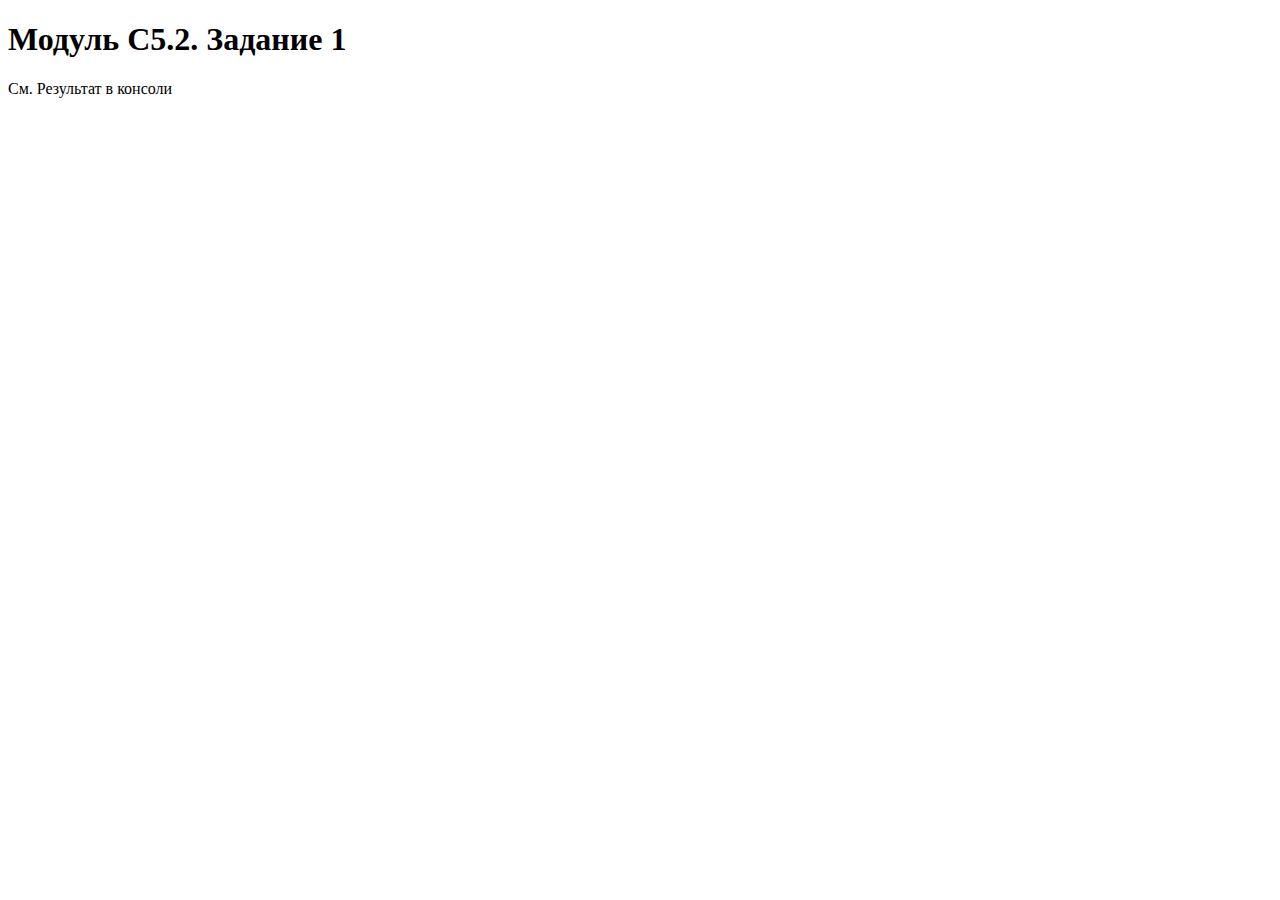
<file: Task_1/index.html>
<!DOCTYPE html>
<html lang="en">
<head>
    <meta charset="UTF-8">
    <meta http-equiv="X-UA-Compatible" content="IE=edge">
    <meta name="viewport" content="width=device-width, initial-scale=1.0">
    <title>Document</title>
</head>
<body>
    <h1>Модуль С5.2. Задание 1</h1>
    См. Результат в консоли
    <script src="xml_parse.js"></script>
</body>
</html>
</file>
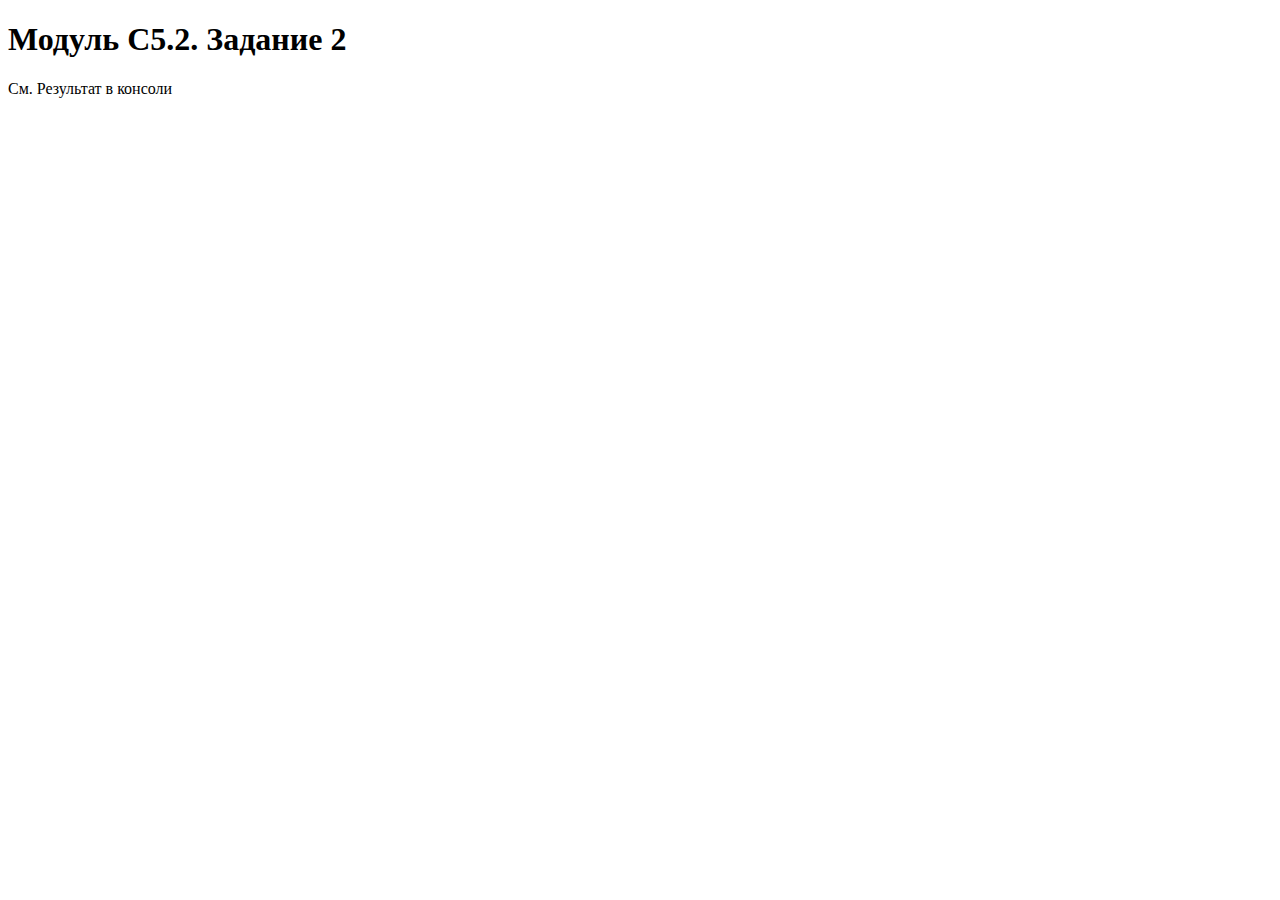
<file: Task_2/index.html>
<!DOCTYPE html>
<html lang="en">
<head>
    <meta charset="UTF-8">
    <meta http-equiv="X-UA-Compatible" content="IE=edge">
    <meta name="viewport" content="width=device-width, initial-scale=1.0">
    <title>Document</title>
</head>
<body>
    <h1>Модуль С5.2. Задание 2</h1>
    См. Результат в консоли
    <script src="json_parse.js"></script>
</body>
</html>
</file>
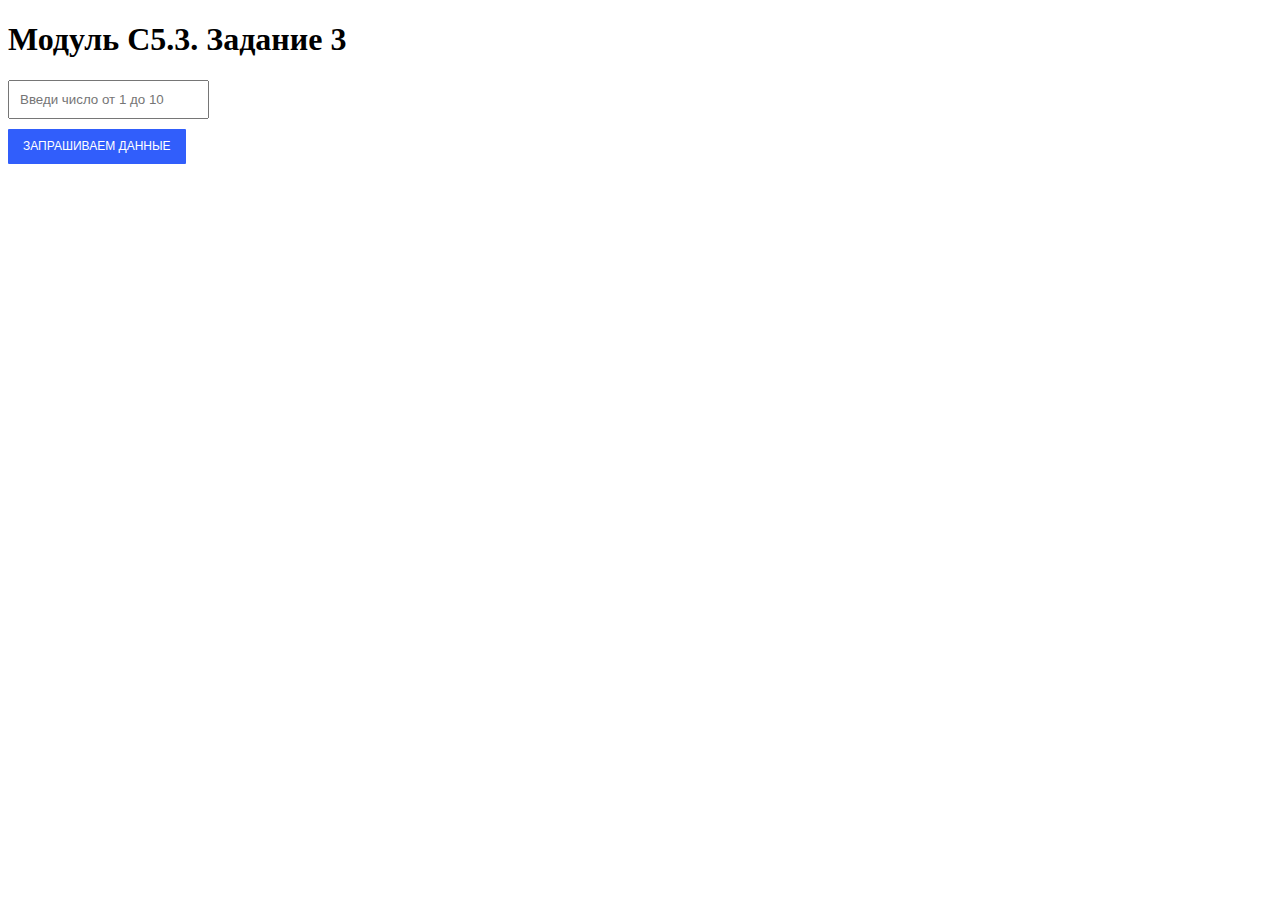
<file: Task_3/index.html>
<!DOCTYPE html>
<html lang="en">
<head>
    <meta charset="UTF-8">
    <meta http-equiv="X-UA-Compatible" content="IE=edge">
    <meta name="viewport" content="width=device-width, initial-scale=1.0">
    <link rel="stylesheet" type="text/css" href="style.css">
    <title>Document</title>
</head>
<body>
    <h1>Модуль C5.3. Задание 3</h1>
    <input type="text" name="form_input" class="input j-input" placeholder="Введи число от 1 до 10">
    <button class="btn j-btn-request">Запрашиваем данные</button>
    <div class="result j-result"></div>
    
    <script src="script.js"></script>
</body>
</html>
</file>
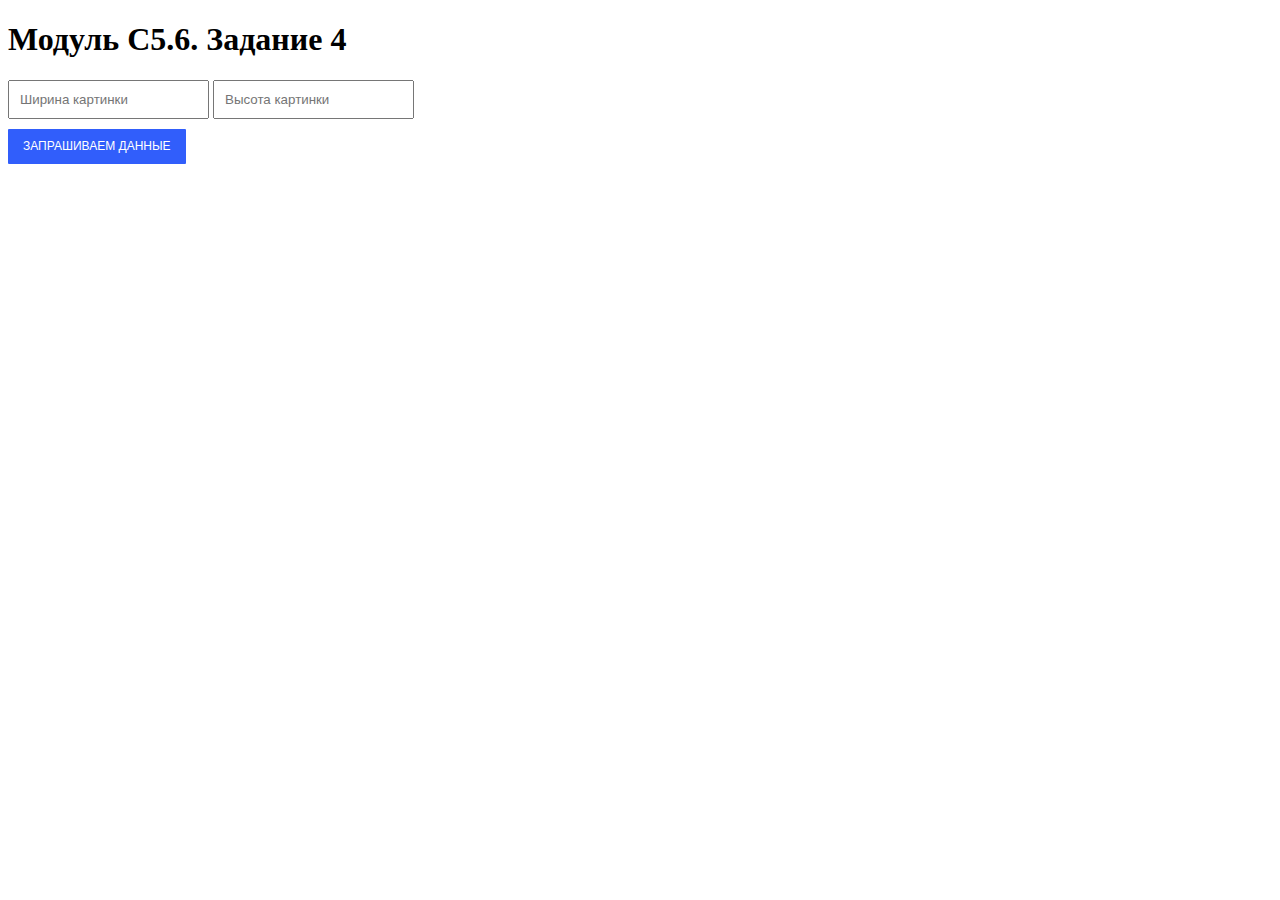
<file: Task_4/index.html>
<!DOCTYPE html>
<html lang="en">
<head>
    <meta charset="UTF-8">
    <meta http-equiv="X-UA-Compatible" content="IE=edge">
    <meta name="viewport" content="width=device-width, initial-scale=1.0">
    <link rel="stylesheet" type="text/css" href="style.css">
    <title>Document</title>
</head>
<body>
    <h1>Модуль C5.6. Задание 4</h1>
    <input type="text" name="form_input" class="input j-input" id="input_1" placeholder="Ширина картинки">
    <input type="text" name="form_input" class="input j-input" id="input_2" placeholder="Высота картинки">
    <button class="btn j-btn-request">Запрашиваем данные</button>
    <div class="result j-result"></div>
    
    <script src="script.js"></script>
</body>
</html>
</file>
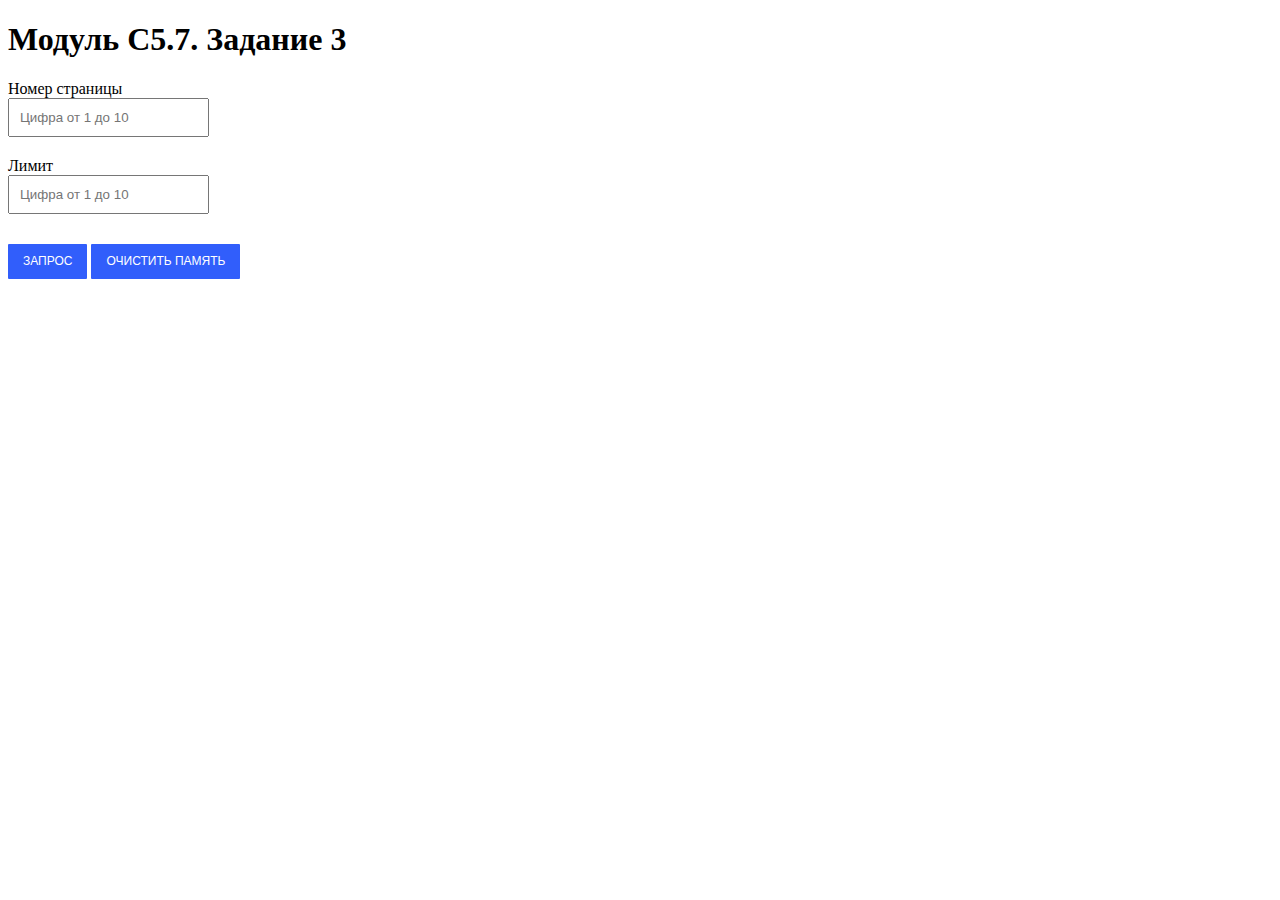
<file: Task_5/index.html>
<!DOCTYPE html>
<html lang="en">
<head>
    <meta charset="UTF-8">
    <meta http-equiv="X-UA-Compatible" content="IE=edge">
    <meta name="viewport" content="width=device-width, initial-scale=1.0">
    <link rel="stylesheet" type="text/css" href="style.css">
    <title>Document</title>
</head>
<body>
    <h1>Модуль C5.7. Задание 3</h1>
    <label> Номер страницы
      <input type="text" name="form_input" class="input j-input" id="input_1" placeholder="Цифра от 1 до 10">
    </label>
    <label> Лимит
      <input type="text" name="form_input" class="input j-input" id="input_2" placeholder="Цифра от 1 до 10">
    </label>
    <button class="btn j-btn-request">Запрос</button>
    <button class="btn j-btn-clear">Очистить память</button>
    <div class="result j-result"></div>
    
    <script src="script.js"></script>
</body>
</html>
</file>
<file: Task_3/style.css>
.result {
  display: flex;
  flex-wrap: wrap;
  width: 500px;
}

.input {
  padding: 10px 10px;
}

.card {
  width: 200px;
  margin: 20px;
}

.card-image {
  display: block;
  width: 200px;
  height: 150px;
}

.btn {
  display: flex;
  background-color: transparent;
  border: none;
  outline: none;
  -webkit-tap-highlight-color: transparent;
  box-shadow: none;
  cursor: pointer;
  
  margin: 10px 0px;
  padding: 10px 15px;
  border-radius: 1px;
  font-size: 12px;
  line-height: 15px;
  text-transform: uppercase;
  color: white;
  background: #315efb;
  transition: 0.3s;
}

.btn:hover {
  box-shadow: 0px 2px 8px 2px rgba(141,150,178,.3);
  transform: scale(1.05);
}
</file>
<file: Task_4/style.css>
.input {
  padding: 10px 10px;
}

.btn {
  display: flex;
  background-color: transparent;
  border: none;
  outline: none;
  -webkit-tap-highlight-color: transparent;
  box-shadow: none;
  cursor: pointer;
  
  margin: 10px 0px;
  padding: 10px 15px;
  border-radius: 1px;
  font-size: 12px;
  line-height: 15px;
  text-transform: uppercase;
  color: white;
  background: #315efb;
  transition: 0.3s;
}

.btn:hover {
  box-shadow: 0px 2px 8px 2px rgba(141,150,178,.3);
  transform: scale(1.05);
}
</file>
<file: Task_5/style.css>
.input {
  padding: 10px 10px;
  margin: 0 0 20px;
  display: flex; 
}

.result {
  display: flex;
  flex-wrap: wrap;
  width: 500px;
}

.card {
  width: 200px;
  margin: 20px;
}

.card-image {
  display: block;
  width: 200px;
  height: 150px;
}

.btn {
  background-color: transparent;
  border: none;
  outline: none;
  -webkit-tap-highlight-color: transparent;
  box-shadow: none;
  cursor: pointer;
  
  margin: 10px 0px;
  padding: 10px 15px;
  border-radius: 1px;
  font-size: 12px;
  line-height: 15px;
  text-transform: uppercase;
  color: white;
  background: #315efb;
  transition: 0.3s;
}

.btn:hover {
  box-shadow: 0px 2px 8px 2px rgba(141,150,178,.3);
  transform: scale(1.05);
}
</file>
